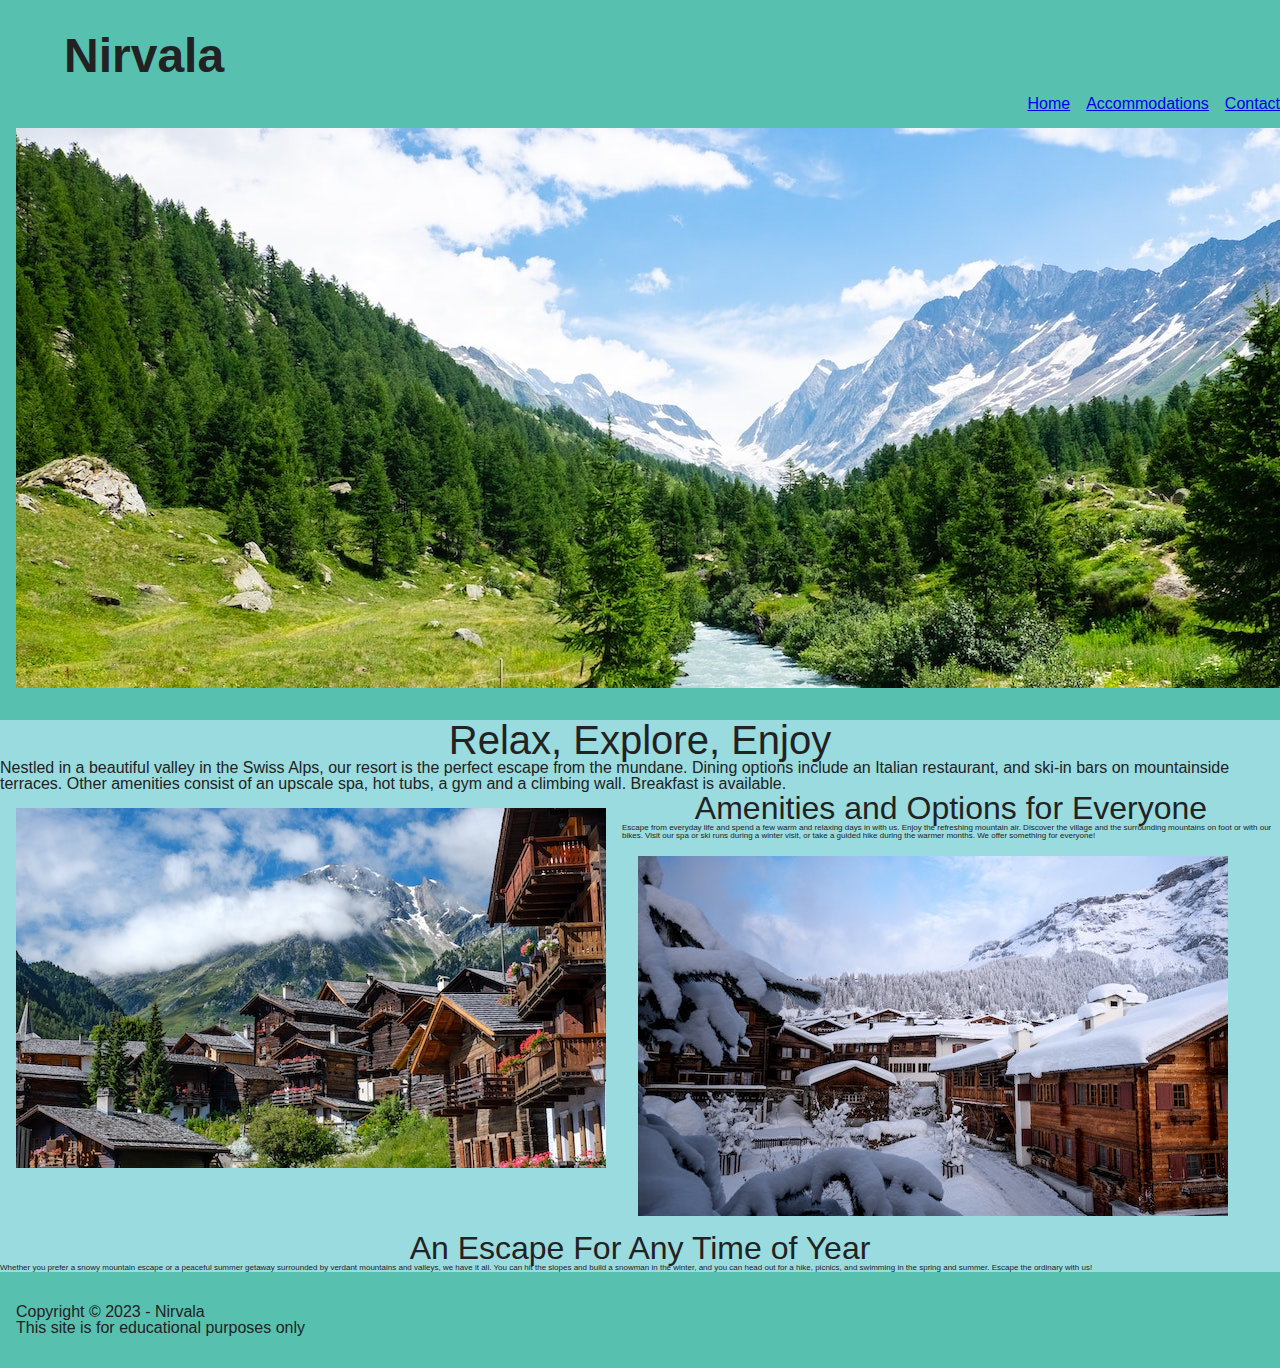
<file: index.html>
<!DOCTYPE html>
<html lang="en">
    <head>
        <meta charset="utf-8">
        <title>Nirvala Resort</title>
        <meta name="author" content="Linnea Mangan">
        <meta name="description" content="website for the Nirvala resort">

        <!-- FAVICON CODE  -->
        
        <link rel="shortcut icon" href="images/favicon.ico" type="image/x-icon">
        <link rel="icon" href="images/logo-3419889_1280.png" type="image/x-icon">
        <link rel="icon" type="image/png" sizes="16x16" href="/favicon-16x16.png">
        <!-- ADOBE FONTS IMPORT -->
        

        <!-- LINK TO EXTERNAL STYLESHEET -->
   
        <link rel="stylesheet" href="styles.css">
    </head>
    <body>
        <header>
            <h1>Nirvala</h1>
            <nav>
                <ul>
                    <li><a href="./index.html">Home</a></li>
                    <li><a href="#">Accommodations</a></li>
                    <li><a href="./contact.html">Contact</a></li>
                </ul>
            </nav>
            <img src="images/swiss-valley.jpg" alt="A bright green mountain valley forest with a river down the middle. Background filled with clouds and snowy mountains.">
        </header>


        <main>
            <h2> Relax, Explore, Enjoy</h2>
            <p>Nestled in a beautiful valley in the Swiss Alps, our resort is the perfect escape from the mundane. Dining options include an Italian restaurant, and ski-in bars on mountainside terraces. Other amenities consist of an upscale spa, hot tubs, a gym and a climbing wall. Breakfast is available.</p>
            <section>
                <img src="images/swiss-chalet.jpg" alt="houses lined facing left of the image. Snow tipped mountains. Cloud covers mountain. Greenery landscape">
                <h3>Amenities and Options for Everyone</h3>
                <p>Escape from everyday life and spend a few warm and relaxing days in with us. Enjoy the refreshing mountain air. Discover the village and the surrounding mountains on foot or with our bikes. Visit our spa or ski runs during a winter visit, or take a guided hike during the warmer months. We offer something for everyone!</p>
            </section>

            <section>
                <img src="images/snowy-chalet.jpg" alt="brown houses. snow covered rooms. snowy landscape, trees mountains. snow covered leaves covering left and bottom-left">
                <h3>An Escape For Any Time of Year</h3>
                <p>Whether you prefer a snowy mountain escape or a peaceful summer getaway surrounded by verdant mountains and valleys, we have it all. You can hit the slopes and build a snowman in the winter, and you can head out for a hike, picnics, and swimming in the spring and summer. Escape the ordinary with us!</p>
            </section>

            
        </main>


        <footer>
            <p>Copyright &copy; 2023 - Nirvala</p>
            <p>This site is for educational purposes only</p>
        </footer>
    </body>
</html>
</file>
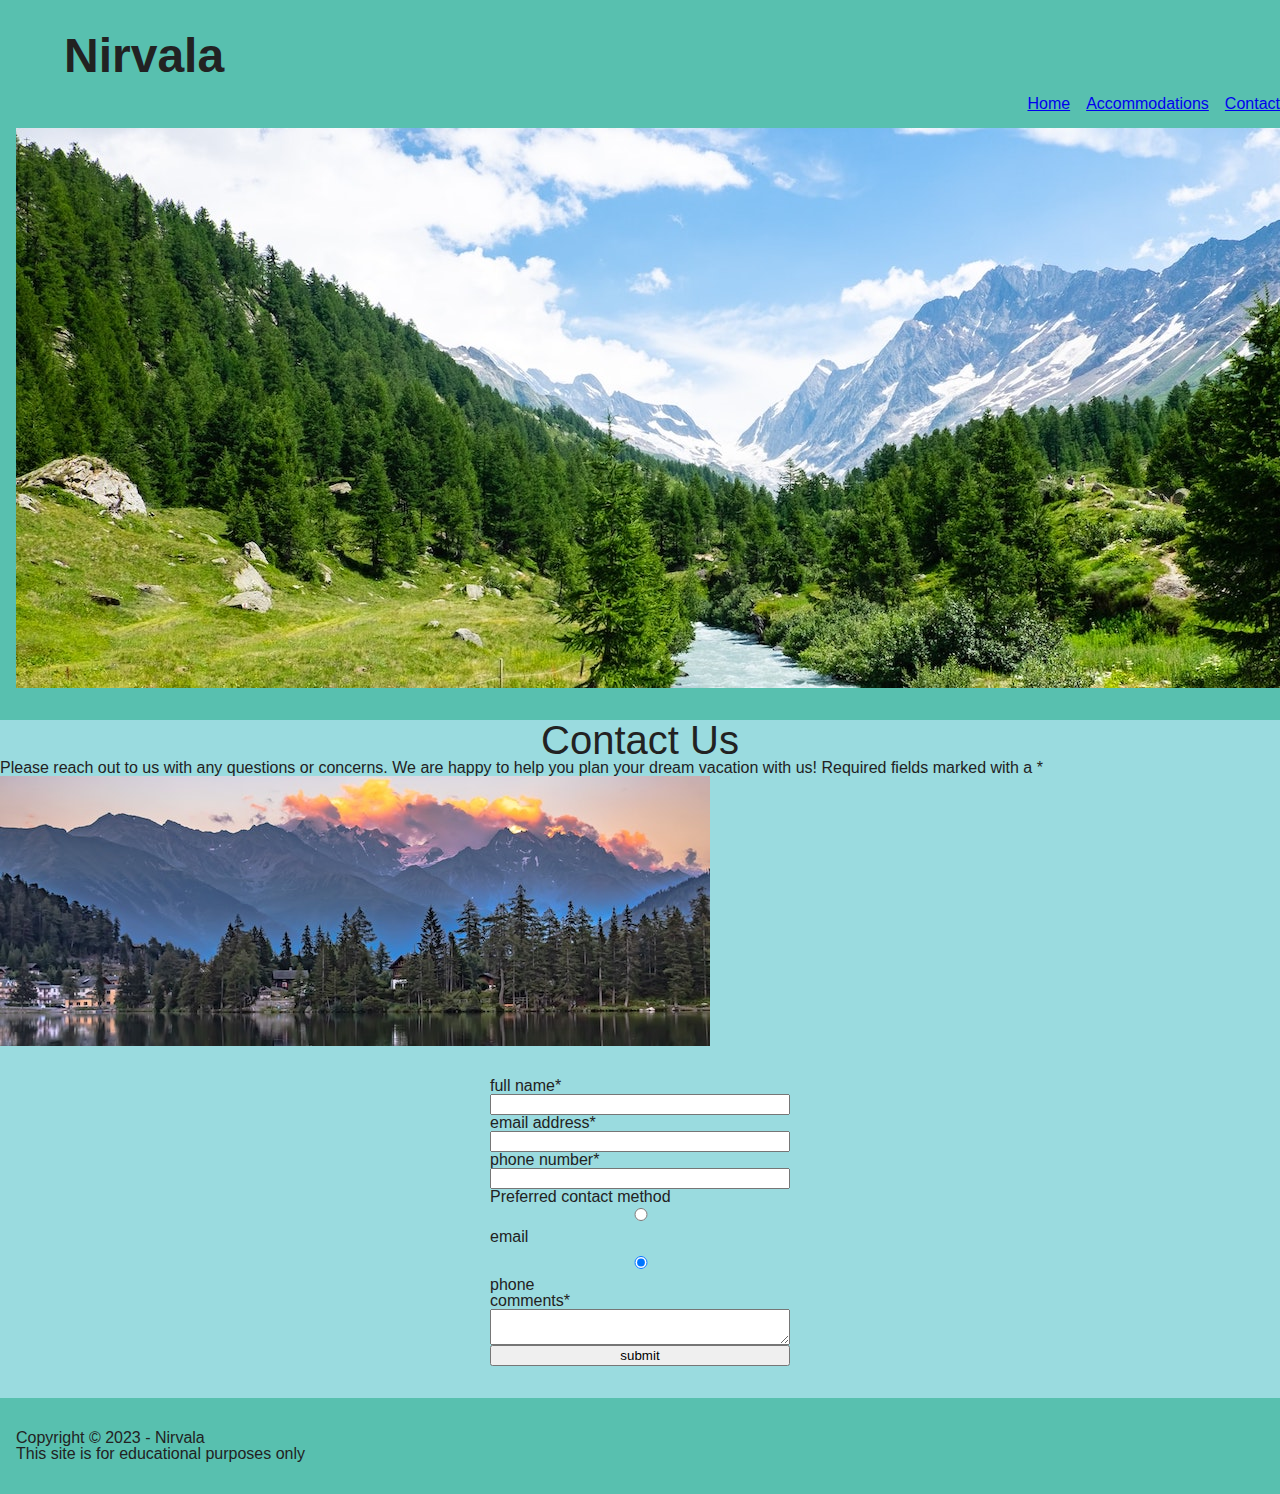
<file: contact.html>
<!DOCTYPE html>
<html lang="en">
    <head>
        <meta charset="utf-8">
        <title>Nirvala Resort</title>
        <meta name="author" content="Linnea Mangan">
        <meta name="description" content="website for the Nirvala resort">

        <!-- FAVICON CODE  -->
        
        <link rel="shortcut icon" href="images/favicon.ico" type="image/x-icon">
        <link rel="icon" href="images/logo-3419889_1280.png" type="image/x-icon">
        <link rel="icon" type="image/png" sizes="16x16" href="/favicon-16x16.png">
        <!-- ADOBE FONTS IMPORT -->
        

        <!-- LINK TO EXTERNAL STYLESHEET -->
   
        <link rel="stylesheet" href="styles.css">
    </head>
    <body>
        <header>
            <h1>Nirvala</h1>
            <nav>
                <ul>
                    <li><a href="./index.html">Home</a></li>
                    <li><a href="#">Accommodations</a></li>
                    <li><a href="./contact.html">Contact</a></li>
                </ul>
            </nav>
            <img src="images/swiss-valley.jpg" alt="A bright green mountain valley forest with a river down the middle. Background filled with clouds and snowy mountains.">
        </header>
        <main>
            <h2>Contact Us</h2>
            <p>Please reach out to us with any questions or concerns. We are happy to help you plan your dream vacation with us!
                Required fields marked with a *</p>
            <img src="images/swiss-sunset.jpg" alt="reflecting large body of water along bottom of image. trees lined straight across. mountain range in background with a sunset.">
            <form action="https://wp.zybooks.com/form-viewer.php" method="POST" target="_blank">
            <label for="my-name">full name*</label>
            <input type="text" name="my-name" id="my-name" required>
            
            <label for="my-address">email address*</label>
            <input type="text" name="my-address" id="my-address" required>

            <label for="my-phone">phone number*</label>
            <input type="text" name="my-phone" id="my-phone" required>

            <fieldset>
                <legend>Preferred contact method</legend>
                <input type="radio" name="pref-contact" id="pref-email" checked>
                <label for="pref-email">email</label>

                <input type="radio" name="pref-contact" id="pref-phone" checked>
                <label for="pref-phone">phone</label>
            </fieldset>

            <label for="my-comments">comments*</label>
            <textarea name="my-comments" id="my-comments"></textarea>

            <input type="submit" name="my-submit" id="my-submit" value="submit">
            </form>
        </main>
        <footer>
            <p>Copyright &copy; 2023 - Nirvala</p>
            <p>This site is for educational purposes only</p>
        </footer>
    </body>
</html>
</file>
<file: styles.css>
/* OBFUSCATED BY CSSOBFUSCATOR.COM at 2023/11/28 05:31:26 */
span,html,body,div{margin-left:0;}span,body,html,div{margin-bottom:0;}body,span,div,html{margin-right:0;}html,span,body,div{margin-top:0;}body,div,span,html{padding-left:0;}span,body,html,div{padding-bottom:0;}body,html,span,div{padding-right:0;}html,div,span,body{padding-top:0;}html{border-left-width:0;}html{border-bottom-width:0;}html{border-right-width:0;}html{border-top-width:0;}html{border-left-style:none;}html{border-bottom-style:none;}html{border-right-style:none;}html{border-top-style:none;}html{border-left-color:currentColor;}html{border-bottom-color:currentColor;}html{border-right-color:currentColor;}html{border-top-color:currentColor;}html{border-image:none;}html{font-size:100%;}html{font:inherit;}html,span,body,div{vertical-align:baseline;}body{border-left-width:0;}body{border-bottom-width:0;}body{border-right-width:0;}body{border-top-width:0;}body{border-left-style:none;}body{border-bottom-style:none;}body{border-right-style:none;}body{border-top-style:none;}body{border-left-color:currentColor;}body{border-bottom-color:currentColor;}body{border-right-color:currentColor;}body{border-top-color:currentColor;}body{border-image:none;}body{font-size:100%;}body{font:inherit;}div{border-left-width:0;}div{border-bottom-width:0;}div{border-right-width:0;}div{border-top-width:0;}div{border-left-style:none;}div{border-bottom-style:none;}div{border-right-style:none;}div{border-top-style:none;}div{border-left-color:currentColor;}div{border-bottom-color:currentColor;}div{border-right-color:currentColor;}div{border-top-color:currentColor;}div{border-image:none;}div{font-size:100%;}div{font:inherit;}span{border-left-width:0;}span{border-bottom-width:0;}span{border-right-width:0;}span{border-top-width:0;}span{border-left-style:none;}span{border-bottom-style:none;}span{border-right-style:none;}span{border-top-style:none;}span{border-left-color:currentColor;}span{border-bottom-color:currentColor;}span{border-right-color:currentColor;}span{border-top-color:currentColor;}span{border-image:none;}span{font-size:100%;}span{font:inherit;}h1,applet,object,iframe{margin-left:0;}h1,object,applet,iframe{margin-bottom:0;}h1,applet,object,iframe{margin-right:0;}iframe,applet,h1,object{margin-top:0;}object,iframe,applet,h1{padding-left:0;}applet,iframe,h1,object{padding-bottom:0;}iframe,object,applet,h1{padding-right:0;}applet,object,h1,iframe{padding-top:0;}applet{border-left-width:0;}applet{border-bottom-width:0;}applet{border-right-width:0;}applet{border-top-width:0;}applet{border-left-style:none;}applet{border-bottom-style:none;}applet{border-right-style:none;}applet{border-top-style:none;}applet{border-left-color:currentColor;}applet{border-bottom-color:currentColor;}applet{border-right-color:currentColor;}applet{border-top-color:currentColor;}applet{border-image:none;}applet{font-size:100%;}applet{font:inherit;}iframe,object,h1,applet{vertical-align:baseline;}object{border-left-width:0;}object{border-bottom-width:0;}object{border-right-width:0;}object{border-top-width:0;}object{border-left-style:none;}object{border-bottom-style:none;}object{border-right-style:none;}object{border-top-style:none;}object{border-left-color:currentColor;}object{border-bottom-color:currentColor;}object{border-right-color:currentColor;}object{border-top-color:currentColor;}object{border-image:none;}object{font-size:100%;}object{font:inherit;}iframe{border-left-width:0;}iframe{border-bottom-width:0;}iframe{border-right-width:0;}iframe{border-top-width:0;}iframe{border-left-style:none;}iframe{border-bottom-style:none;}iframe{border-right-style:none;}iframe{border-top-style:none;}blockquote:before{content:"";}iframe{border-left-color:currentColor;}iframe{border-bottom-color:currentColor;}iframe{border-right-color:currentColor;}iframe{border-top-color:currentColor;}iframe{border-image:none;}iframe{font-size:100%;}iframe{font:inherit;}h1{border-left-width:0;}h1{border-bottom-width:0;}h1{border-right-width:0;}h1{border-top-width:0;}h1{border-left-style:none;}h1{border-bottom-style:none;}h1{border-right-style:none;}h1{border-top-style:none;}h1{border-left-color:currentColor;}h1{border-bottom-color:currentColor;}h1{border-right-color:currentColor;}h1{border-top-color:currentColor;}h1{border-image:none;}h1{font-size:100%;}h1{font:inherit;}h3,h2,h4,h5{margin-left:0;}h2,h4,h5,h3{margin-bottom:0;}h4,h3,h2,h5{margin-right:0;}h3,h2,h4,h5{margin-top:0;}h4,h3,h2,h5{padding-left:0;}h3,h2,h4,h5{padding-bottom:0;}h4,h5,h2,h3{padding-right:0;}h4,h3,h5,h2{padding-top:0;}h2{border-left-width:0;}h2{border-bottom-width:0;}h2{border-right-width:0;}h2{border-top-width:0;}h2{border-left-style:none;}h2{border-bottom-style:none;}h2{border-right-style:none;}blockquote:before{content:none;}h2{border-top-style:none;}h2{border-left-color:currentColor;}h2{border-bottom-color:currentColor;}h2{border-right-color:currentColor;}h2{border-top-color:currentColor;}h2{border-image:none;}h2{font-size:100%;}h2{font:inherit;}h3,h5,h4,h2{vertical-align:baseline;}h3{border-left-width:0;}h3{border-bottom-width:0;}h3{border-right-width:0;}h3{border-top-width:0;}h3{border-left-style:none;}h3{border-bottom-style:none;}h3{border-right-style:none;}h3{border-top-style:none;}h3{border-left-color:currentColor;}h3{border-bottom-color:currentColor;}h3{border-right-color:currentColor;}h3{border-top-color:currentColor;}h3{border-image:none;}h3{font-size:100%;}h3{font:inherit;}h4{border-left-width:0;}h4{border-bottom-width:0;}h4{border-right-width:0;}h4{border-top-width:0;}h4{border-left-style:none;}h4{border-bottom-style:none;}h4{border-right-style:none;}h4{border-top-style:none;}h4{border-left-color:currentColor;}h4{border-bottom-color:currentColor;}h4{border-right-color:currentColor;}h4{border-top-color:currentColor;}h4{border-image:none;}h4{font-size:100%;}h4{font:inherit;}h5{border-left-width:0;}h5{border-bottom-width:0;}h5{border-right-width:0;}h5{border-top-width:0;}h5{border-left-style:none;}h5{border-bottom-style:none;}h5{border-right-style:none;}h5{border-top-style:none;}h5{border-left-color:currentColor;}h5{border-bottom-color:currentColor;}h5{border-right-color:currentColor;}h5{border-top-color:currentColor;}h5{border-image:none;}h5{font-size:100%;}h5{font:inherit;}pre,p,blockquote,h6{margin-left:0;}pre,h6,p,blockquote{margin-bottom:0;}pre,p,h6,blockquote{margin-right:0;}blockquote:after{content:"";}blockquote,p,pre,h6{margin-top:0;}p,h6,blockquote,pre{padding-left:0;}h6,blockquote,p,pre{padding-bottom:0;}h6,pre,p,blockquote{padding-right:0;}pre,p,h6,blockquote{padding-top:0;}h6{border-left-width:0;}h6{border-bottom-width:0;}h6{border-right-width:0;}h6{border-top-width:0;}h6{border-left-style:none;}h6{border-bottom-style:none;}h6{border-right-style:none;}h6{border-top-style:none;}h6{border-left-color:currentColor;}h6{border-bottom-color:currentColor;}h6{border-right-color:currentColor;}h6{border-top-color:currentColor;}h6{border-image:none;}h6{font-size:100%;}h6{font:inherit;}p,blockquote,pre,h6{vertical-align:baseline;}p{border-left-width:0;}p{border-bottom-width:0;}p{border-right-width:0;}p{border-top-width:0;}p{border-left-style:none;}p{border-bottom-style:none;}p{border-right-style:none;}p{border-top-style:none;}p{border-left-color:currentColor;}p{border-bottom-color:currentColor;}p{border-right-color:currentColor;}p{border-top-color:currentColor;}p{border-image:none;}p{font-size:100%;}p{font:inherit;}blockquote{border-left-width:0;}blockquote{border-bottom-width:0;}blockquote{border-right-width:0;}blockquote{border-top-width:0;}blockquote{border-left-style:none;}blockquote{border-bottom-style:none;}blockquote{border-right-style:none;}blockquote{border-top-style:none;}blockquote{border-left-color:currentColor;}blockquote{border-bottom-color:currentColor;}blockquote{border-right-color:currentColor;}blockquote{border-top-color:currentColor;}blockquote{border-image:none;}blockquote{font-size:100%;}blockquote{font:inherit;}pre{border-left-width:0;}pre{border-bottom-width:0;}pre{border-right-width:0;}pre{border-top-width:0;}pre{border-left-style:none;}pre{border-bottom-style:none;}pre{border-right-style:none;}pre{border-top-style:none;}pre{border-left-color:currentColor;}pre{border-bottom-color:currentColor;}pre{border-right-color:currentColor;}pre{border-top-color:currentColor;}pre{border-image:none;}pre{font-size:100%;}pre{font:inherit;}a,acronym,abbr,address{margin-left:0;}a,address,acronym,abbr{margin-bottom:0;}abbr,acronym,address,a{margin-right:0;}address,acronym,a,abbr{margin-top:0;}abbr,acronym,address,a{padding-left:0;}abbr,acronym,a,address{padding-bottom:0;}a,address,acronym,abbr{padding-right:0;}acronym,a,abbr,address{padding-top:0;}a{border-left-width:0;}a{border-bottom-width:0;}a{border-right-width:0;}a{border-top-width:0;}a{border-left-style:none;}a{border-bottom-style:none;}a{border-right-style:none;}a{border-top-style:none;}a{border-left-color:currentColor;}a{border-bottom-color:currentColor;}a{border-right-color:currentColor;}a{border-top-color:currentColor;}a{border-image:none;}a{font-size:100%;}a{font:inherit;}abbr,address,a,acronym{vertical-align:baseline;}abbr{border-left-width:0;}abbr{border-bottom-width:0;}abbr{border-right-width:0;}abbr{border-top-width:0;}abbr{border-left-style:none;}abbr{border-bottom-style:none;}abbr{border-right-style:none;}blockquote:after{content:none;}abbr{border-top-style:none;}abbr{border-left-color:currentColor;}abbr{border-bottom-color:currentColor;}abbr{border-right-color:currentColor;}abbr{border-top-color:currentColor;}abbr{border-image:none;}abbr{font-size:100%;}abbr{font:inherit;}acronym{border-left-width:0;}acronym{border-bottom-width:0;}acronym{border-right-width:0;}acronym{border-top-width:0;}acronym{border-left-style:none;}acronym{border-bottom-style:none;}acronym{border-right-style:none;}acronym{border-top-style:none;}acronym{border-left-color:currentColor;}acronym{border-bottom-color:currentColor;}acronym{border-right-color:currentColor;}acronym{border-top-color:currentColor;}acronym{border-image:none;}acronym{font-size:100%;}acronym{font:inherit;}address{border-left-width:0;}address{border-bottom-width:0;}address{border-right-width:0;}address{border-top-width:0;}address{border-left-style:none;}address{border-bottom-style:none;}address{border-right-style:none;}address{border-top-style:none;}address{border-left-color:currentColor;}address{border-bottom-color:currentColor;}address{border-right-color:currentColor;}address{border-top-color:currentColor;}address{border-image:none;}address{font-size:100%;}address{font:inherit;}cite,big{margin-left:0;}cite,big{margin-bottom:0;}big,cite{margin-right:0;}cite,big{margin-top:0;}:root{--cream:#eef2f0;}del,code,big,cite{padding-left:0;}q:before{content:"";}big,cite,code,del{padding-bottom:0;}code,cite,big,del{padding-right:0;}code,del,cite,big{padding-top:0;}big{border-left-width:0;}big{border-bottom-width:0;}big{border-right-width:0;}big{border-top-width:0;}big{border-left-style:none;}big{border-bottom-style:none;}big{border-right-style:none;}big{border-top-style:none;}big{border-left-color:currentColor;}big{border-bottom-color:currentColor;}big{border-right-color:currentColor;}big{border-top-color:currentColor;}big{border-image:none;}big{font-size:100%;}big{font:inherit;}code,big,del,cite{vertical-align:baseline;}cite{border-left-width:0;}cite{border-bottom-width:0;}cite{border-right-width:0;}cite{border-top-width:0;}cite{border-left-style:none;}cite{border-bottom-style:none;}cite{border-right-style:none;}cite{border-top-style:none;}cite{border-left-color:currentColor;}cite{border-bottom-color:currentColor;}cite{border-right-color:currentColor;}cite{border-top-color:currentColor;}cite{border-image:none;}cite{font-size:100%;}cite{font:inherit;}del,em,dfn,code{margin-left:0;}em,code,del,dfn{margin-bottom:0;}em,dfn,code,del{margin-right:0;}em,dfn,del,code{margin-top:0;}code{border-left-width:0;}code{border-bottom-width:0;}code{border-right-width:0;}code{border-top-width:0;}code{border-left-style:none;}code{border-bottom-style:none;}code{border-right-style:none;}code{border-top-style:none;}code{border-left-color:currentColor;}code{border-bottom-color:currentColor;}code{border-right-color:currentColor;}code{border-top-color:currentColor;}code{border-image:none;}code{font-size:100%;}code{font:inherit;}del{border-left-width:0;}del{border-bottom-width:0;}del{border-right-width:0;}del{border-top-width:0;}del{border-left-style:none;}del{border-bottom-style:none;}del{border-right-style:none;}del{border-top-style:none;}del{border-left-color:currentColor;}del{border-bottom-color:currentColor;}del{border-right-color:currentColor;}del{border-top-color:currentColor;}del{border-image:none;}del{font-size:100%;}del{font:inherit;}img,ins,dfn,em{padding-left:0;}img,dfn,em,ins{padding-bottom:0;}em,img,ins,dfn{padding-right:0;}em,dfn,img,ins{padding-top:0;}dfn{border-left-width:0;}dfn{border-bottom-width:0;}dfn{border-right-width:0;}dfn{border-top-width:0;}dfn{border-left-style:none;}dfn{border-bottom-style:none;}dfn{border-right-style:none;}dfn{border-top-style:none;}dfn{border-left-color:currentColor;}dfn{border-bottom-color:currentColor;}dfn{border-right-color:currentColor;}dfn{border-top-color:currentColor;}dfn{border-image:none;}dfn{font-size:100%;}dfn{font:inherit;}ins,em,dfn,img{vertical-align:baseline;}em{border-left-width:0;}em{border-bottom-width:0;}em{border-right-width:0;}em{border-top-width:0;}em{border-left-style:none;}em{border-bottom-style:none;}em{border-right-style:none;}em{border-top-style:none;}em{border-left-color:currentColor;}em{border-bottom-color:currentColor;}em{border-right-color:currentColor;}em{border-top-color:currentColor;}em{border-image:none;}em{font-size:100%;}em{font:inherit;}img,ins{margin-left:0;}ins,img{margin-bottom:0;}ins,img{margin-right:0;}ins,img{margin-top:0;}img{border-left-width:0;}img{border-bottom-width:0;}img{border-right-width:0;}img{border-top-width:0;}img{border-left-style:none;}img{border-bottom-style:none;}img{border-right-style:none;}q:before{content:none;}img{border-top-style:none;}img{border-left-color:currentColor;}img{border-bottom-color:currentColor;}img{border-right-color:currentColor;}img{border-top-color:currentColor;}img{border-image:none;}img{font-size:100%;}img{font:inherit;}:root{--dk-blue:#64a9a0;}ins{border-left-width:0;}ins{border-bottom-width:0;}ins{border-right-width:0;}ins{border-top-width:0;}ins{border-left-style:none;}ins{border-bottom-style:none;}ins{border-right-style:none;}ins{border-top-style:none;}ins{border-left-color:currentColor;}ins{border-bottom-color:currentColor;}ins{border-right-color:currentColor;}ins{border-top-color:currentColor;}ins{border-image:none;}ins{font-size:100%;}ins{font:inherit;}samp,q,kbd,s{margin-left:0;}samp,s,q,kbd{margin-bottom:0;}q,kbd,samp,s{margin-right:0;}samp,kbd,q,s{margin-top:0;}s,kbd,q,samp{padding-left:0;}q,kbd,s,samp{padding-bottom:0;}q,s,kbd,samp{padding-right:0;}s,q,kbd,samp{padding-top:0;}kbd{border-left-width:0;}kbd{border-bottom-width:0;}kbd{border-right-width:0;}kbd{border-top-width:0;}kbd{border-left-style:none;}kbd{border-bottom-style:none;}kbd{border-right-style:none;}kbd{border-top-style:none;}kbd{border-left-color:currentColor;}kbd{border-bottom-color:currentColor;}kbd{border-right-color:currentColor;}kbd{border-top-color:currentColor;}kbd{border-image:none;}kbd{font-size:100%;}kbd{font:inherit;}samp,s,kbd,q{vertical-align:baseline;}q{border-left-width:0;}q{border-bottom-width:0;}q{border-right-width:0;}q{border-top-width:0;}q{border-left-style:none;}q{border-bottom-style:none;}q{border-right-style:none;}q{border-top-style:none;}q{border-left-color:currentColor;}q{border-bottom-color:currentColor;}q{border-right-color:currentColor;}q{border-top-color:currentColor;}q{border-image:none;}q{font-size:100%;}q{font:inherit;}s{border-left-width:0;}s{border-bottom-width:0;}s{border-right-width:0;}s{border-top-width:0;}s{border-left-style:none;}s{border-bottom-style:none;}s{border-right-style:none;}s{border-top-style:none;}s{border-left-color:currentColor;}s{border-bottom-color:currentColor;}s{border-right-color:currentColor;}s{border-top-color:currentColor;}s{border-image:none;}s{font-size:100%;}s{font:inherit;}samp{border-left-width:0;}samp{border-bottom-width:0;}samp{border-right-width:0;}samp{border-top-width:0;}samp{border-left-style:none;}samp{border-bottom-style:none;}samp{border-right-style:none;}:root{--med-blue:#58c0af;}samp{border-top-style:none;}samp{border-left-color:currentColor;}samp{border-bottom-color:currentColor;}samp{border-right-color:currentColor;}samp{border-top-color:currentColor;}samp{border-image:none;}samp{font-size:100%;}samp{font:inherit;}strike,small{margin-left:0;}small,strike{margin-bottom:0;}small,strike{margin-right:0;}small,strike{margin-top:0;}strike,small{padding-left:0;}small,strike{padding-bottom:0;}small,strike{padding-right:0;}strike,small{padding-top:0;}small{border-left-width:0;}small{border-bottom-width:0;}q:after{content:"";}small{border-right-width:0;}small{border-top-width:0;}small{border-left-style:none;}small{border-bottom-style:none;}small{border-right-style:none;}small{border-top-style:none;}small{border-left-color:currentColor;}small{border-bottom-color:currentColor;}small{border-right-color:currentColor;}small{border-top-color:currentColor;}small{border-image:none;}small{font-size:100%;}small{font:inherit;}sub,strong,strike,small{vertical-align:baseline;}strike{border-left-width:0;}strike{border-bottom-width:0;}strike{border-right-width:0;}strike{border-top-width:0;}strike{border-left-style:none;}strike{border-bottom-style:none;}strike{border-right-style:none;}strike{border-top-style:none;}strike{border-left-color:currentColor;}strike{border-bottom-color:currentColor;}strike{border-right-color:currentColor;}strike{border-top-color:currentColor;}q:after{content:none;}strike{border-image:none;}strike{font-size:100%;}strike{font:inherit;}sub,tt,sup,strong{margin-left:0;}tt,strong,sub,sup{margin-bottom:0;}sup,tt,sub,strong{margin-right:0;}strong,sub,sup,tt{margin-top:0;}strong,sub,sup,tt{padding-left:0;}sup,strong,sub,tt{padding-bottom:0;}tt,sub,sup,strong{padding-right:0;}sub,tt,strong,sup{padding-top:0;}strong{border-left-width:0;}strong{border-bottom-width:0;}strong{border-right-width:0;}strong{border-top-width:0;}strong{border-left-style:none;}strong{border-bottom-style:none;}strong{border-right-style:none;}strong{border-top-style:none;}strong{border-left-color:currentColor;}strong{border-bottom-color:currentColor;}strong{border-right-color:currentColor;}strong{border-top-color:currentColor;}strong{border-image:none;}strong{font-size:100%;}strong{font:inherit;}sub{border-left-width:0;}sub{border-bottom-width:0;}sub{border-right-width:0;}sub{border-top-width:0;}sub{border-left-style:none;}sub{border-bottom-style:none;}sub{border-right-style:none;}sub{border-top-style:none;}sub{border-left-color:currentColor;}sub{border-bottom-color:currentColor;}sub{border-right-color:currentColor;}sub{border-top-color:currentColor;}sub{border-image:none;}sub{font-size:100%;}sub{font:inherit;}sup{border-left-width:0;}sup{border-bottom-width:0;}sup{border-right-width:0;}sup{border-top-width:0;}sup{border-left-style:none;}sup{border-bottom-style:none;}sup{border-right-style:none;}sup{border-top-style:none;}sup{border-left-color:currentColor;}sup{border-bottom-color:currentColor;}sup{border-right-color:currentColor;}sup{border-top-color:currentColor;}sup{border-image:none;}sup{font-size:100%;}sup{font:inherit;}sup,tt,b,var{vertical-align:baseline;}tt{border-left-width:0;}tt{border-bottom-width:0;}tt{border-right-width:0;}tt{border-top-width:0;}tt{border-left-style:none;}tt{border-bottom-style:none;}tt{border-right-style:none;}tt{border-top-style:none;}tt{border-left-color:currentColor;}tt{border-bottom-color:currentColor;}tt{border-right-color:currentColor;}tt{border-top-color:currentColor;}tt{border-image:none;}tt{font-size:100%;}tt{font:inherit;}u,b,var,i{margin-left:0;}u,i,var,b{margin-bottom:0;}var,b,i,u{margin-right:0;}b,var,u,i{margin-top:0;}b,var,u,i{padding-left:0;}var,b,u,i{padding-bottom:0;}b,var,i,u{padding-right:0;}b,var,u,i{padding-top:0;}var{border-left-width:0;}var{border-bottom-width:0;}var{border-right-width:0;}var{border-top-width:0;}var{border-left-style:none;}var{border-bottom-style:none;}var{border-right-style:none;}var{border-top-style:none;}var{border-left-color:currentColor;}var{border-bottom-color:currentColor;}var{border-right-color:currentColor;}var{border-top-color:currentColor;}var{border-image:none;}var{font-size:100%;}var{font:inherit;}b{border-left-width:0;}b{border-bottom-width:0;}b{border-right-width:0;}b{border-top-width:0;}b{border-left-style:none;}b{border-bottom-style:none;}b{border-right-style:none;}b{border-top-style:none;}b{border-left-color:currentColor;}b{border-bottom-color:currentColor;}b{border-right-color:currentColor;}b{border-top-color:currentColor;}b{border-image:none;}b{font-size:100%;}b{font:inherit;}u{border-left-width:0;}u{border-bottom-width:0;}u{border-right-width:0;}u{border-top-width:0;}u{border-left-style:none;}u{border-bottom-style:none;}u{border-right-style:none;}u{border-top-style:none;}u{border-left-color:currentColor;}u{border-bottom-color:currentColor;}u{border-right-color:currentColor;}u{border-top-color:currentColor;}u{border-image:none;}u{font-size:100%;}u{font:inherit;}center,u,dl,i{vertical-align:baseline;}i{border-left-width:0;}i{border-bottom-width:0;}i{border-right-width:0;}i{border-top-width:0;}i{border-left-style:none;}i{border-bottom-style:none;}i{border-right-style:none;}:root{--lt-blue:#9adbdf;}i{border-top-style:none;}i{border-left-color:currentColor;}i{border-bottom-color:currentColor;}i{border-right-color:currentColor;}i{border-top-color:currentColor;}i{border-image:none;}i{font-size:100%;}i{font:inherit;}dl,dt,center,dd{margin-left:0;}dl,dt,center,dd{margin-bottom:0;}center,dt,dd,dl{margin-right:0;}dt,dl,center,dd{margin-top:0;}center,dl,dt,dd{padding-left:0;}dl,dd,dt,center{padding-bottom:0;}dt,center,dd,dl{padding-right:0;}dd,dt,center,dl{padding-top:0;}center{border-left-width:0;}center{border-bottom-width:0;}center{border-right-width:0;}center{border-top-width:0;}center{border-left-style:none;}center{border-bottom-style:none;}center{border-right-style:none;}center{border-top-style:none;}center{border-left-color:currentColor;}center{border-bottom-color:currentColor;}center{border-right-color:currentColor;}center{border-top-color:currentColor;}center{border-image:none;}center{font-size:100%;}center{font:inherit;}dl{border-left-width:0;}dl{border-bottom-width:0;}dl{border-right-width:0;}dl{border-top-width:0;}dl{border-left-style:none;}dl{border-bottom-style:none;}dl{border-right-style:none;}dl{border-top-style:none;}dl{border-left-color:currentColor;}dl{border-bottom-color:currentColor;}dl{border-right-color:currentColor;}dl{border-top-color:currentColor;}dl{border-image:none;}dl{font-size:100%;}dl{font:inherit;}dt{border-left-width:0;}dt{border-bottom-width:0;}dt{border-right-width:0;}dt{border-top-width:0;}dt{border-left-style:none;}dt{border-bottom-style:none;}dt{border-right-style:none;}dt{border-top-style:none;}dt{border-left-color:currentColor;}dt{border-bottom-color:currentColor;}dt{border-right-color:currentColor;}dt{border-top-color:currentColor;}dt{border-image:none;}dt{font-size:100%;}dt{font:inherit;}dt,dd{vertical-align:baseline;}dd{border-left-width:0;}dd{border-bottom-width:0;}dd{border-right-width:0;}dd{border-top-width:0;}dd{border-left-style:none;}dd{border-bottom-style:none;}dd{border-right-style:none;}dd{border-top-style:none;}dd{border-left-color:currentColor;}dd{border-bottom-color:currentColor;}dd{border-right-color:currentColor;}dd{border-top-color:currentColor;}dd{border-image:none;}dd{font-size:100%;}dd{font:inherit;}ol,ul{margin-left:0;}ol,ul{margin-bottom:0;}ol,ul{margin-right:0;}ul,ol{margin-top:0;}ul,ol{padding-left:0;}ul,ol{padding-bottom:0;}nav ul{list-style-type:none;}ul,ol{padding-right:0;}ol,ul{padding-top:0;}ol{border-left-width:0;}ol{border-bottom-width:0;}ol{border-right-width:0;}ol{border-top-width:0;}ol{border-left-style:none;}ol{border-bottom-style:none;}ol{border-right-style:none;}ol{border-top-style:none;}ol{border-left-color:currentColor;}ol{border-bottom-color:currentColor;}ol{border-right-color:currentColor;}ol{border-top-color:currentColor;}ol{border-image:none;}nav ul{display:flex;}ol{font-size:100%;}ol{font:inherit;}li,fieldset,ol,ul{vertical-align:baseline;}ul{border-left-width:0;}ul{border-bottom-width:0;}ul{border-right-width:0;}ul{border-top-width:0;}ul{border-left-style:none;}ul{border-bottom-style:none;}ul{border-right-style:none;}ul{border-top-style:none;}ul{border-left-color:currentColor;}ul{border-bottom-color:currentColor;}ul{border-right-color:currentColor;}ul{border-top-color:currentColor;}ul{border-image:none;}ul{font-size:100%;}ul{font:inherit;}li,fieldset{margin-left:0;}li,fieldset{margin-bottom:0;}fieldset,li{margin-right:0;}fieldset,li{margin-top:0;}:root{--white:#fff;}form,label,li,fieldset{padding-left:0;}fieldset,form,label,li{padding-bottom:0;}li,label,form,fieldset{padding-right:0;}label,li,fieldset,form{padding-top:0;}li{border-left-width:0;}li{border-bottom-width:0;}li{border-right-width:0;}li{border-top-width:0;}li{border-left-style:none;}li{border-bottom-style:none;}li{border-right-style:none;}li{border-top-style:none;}li{border-left-color:currentColor;}li{border-bottom-color:currentColor;}li{border-right-color:currentColor;}li{border-top-color:currentColor;}li{border-image:none;}li{font-size:100%;}li{font:inherit;}nav ul{float:right;}fieldset{border-left-width:0;}fieldset{border-bottom-width:0;}fieldset{border-right-width:0;}fieldset{border-top-width:0;}fieldset{border-left-style:none;}fieldset{border-bottom-style:none;}fieldset{border-right-style:none;}fieldset{border-top-style:none;}fieldset{border-left-color:currentColor;}fieldset{border-bottom-color:currentColor;}fieldset{border-right-color:currentColor;}fieldset{border-top-color:currentColor;}fieldset{border-image:none;}fieldset{font-size:100%;}fieldset{font:inherit;}legend,form,label,table{margin-left:0;}table,form,label,legend{margin-bottom:0;}form,table,legend,label{margin-right:0;}label,table,form,legend{margin-top:0;}form{border-left-width:0;}form{border-bottom-width:0;}form{border-right-width:0;}form{border-top-width:0;}form{border-left-style:none;}form{border-bottom-style:none;}form{border-right-style:none;}form{border-top-style:none;}form{border-left-color:currentColor;}form{border-bottom-color:currentColor;}form{border-right-color:currentColor;}form{border-top-color:currentColor;}form{border-image:none;}form{font-size:100%;}form{font:inherit;}table,legend,label,form{vertical-align:baseline;}label{border-left-width:0;}label{border-bottom-width:0;}label{border-right-width:0;}label{border-top-width:0;}label{border-left-style:none;}label{border-bottom-style:none;}label{border-right-style:none;}label{border-top-style:none;}label{border-left-color:currentColor;}label{border-bottom-color:currentColor;}label{border-right-color:currentColor;}label{border-top-color:currentColor;}label{border-image:none;}label{font-size:100%;}label{font:inherit;}table,caption,legend,tbody{padding-left:0;}caption,legend,tbody,table{padding-bottom:0;}table,tbody,caption,legend{padding-right:0;}table,tbody,legend,caption{padding-top:0;}legend{border-left-width:0;}legend{border-bottom-width:0;}legend{border-right-width:0;}legend{border-top-width:0;}legend{border-left-style:none;}legend{border-bottom-style:none;}legend{border-right-style:none;}legend{border-top-style:none;}legend{border-left-color:currentColor;}legend{border-bottom-color:currentColor;}legend{border-right-color:currentColor;}legend{border-top-color:currentColor;}legend{border-image:none;}legend{font-size:100%;}legend{font:inherit;}table{border-left-width:0;}table{border-bottom-width:0;}table{border-right-width:0;}table{border-top-width:0;}table{border-left-style:none;}table{border-bottom-style:none;}table{border-right-style:none;}table{border-top-style:none;}table{border-left-color:currentColor;}table{border-bottom-color:currentColor;}table{border-right-color:currentColor;}table{border-top-color:currentColor;}table{border-image:none;}table{font-size:100%;}table{font:inherit;}caption,thead,tfoot,tbody{margin-left:0;}tbody,caption,thead,tfoot{margin-bottom:0;}caption,tfoot,tbody,thead{margin-right:0;}tfoot,tbody,caption,thead{margin-top:0;}caption{border-left-width:0;}caption{border-bottom-width:0;}caption{border-right-width:0;}caption{border-top-width:0;}caption{border-left-style:none;}caption{border-bottom-style:none;}caption{border-right-style:none;}caption{border-top-style:none;}caption{border-left-color:currentColor;}caption{border-bottom-color:currentColor;}caption{border-right-color:currentColor;}caption{border-top-color:currentColor;}caption{border-image:none;}caption{font-size:100%;}caption{font:inherit;}tbody,caption,thead,tfoot{vertical-align:baseline;}tbody{border-left-width:0;}tbody{border-bottom-width:0;}tbody{border-right-width:0;}tbody{border-top-width:0;}tbody{border-left-style:none;}tbody{border-bottom-style:none;}tbody{border-right-style:none;}tbody{border-top-style:none;}tbody{border-left-color:currentColor;}tbody{border-bottom-color:currentColor;}tbody{border-right-color:currentColor;}tbody{border-top-color:currentColor;}tbody{border-image:none;}tbody{font-size:100%;}tbody{font:inherit;}tfoot,thead,tr,th{padding-left:0;}tfoot,thead,tr,th{padding-bottom:0;}thead,tr,th,tfoot{padding-right:0;}tr,th,tfoot,thead{padding-top:0;}tfoot{border-left-width:0;}tfoot{border-bottom-width:0;}tfoot{border-right-width:0;}tfoot{border-top-width:0;}tfoot{border-left-style:none;}tfoot{border-bottom-style:none;}tfoot{border-right-style:none;}tfoot{border-top-style:none;}tfoot{border-left-color:currentColor;}tfoot{border-bottom-color:currentColor;}tfoot{border-right-color:currentColor;}tfoot{border-top-color:currentColor;}tfoot{border-image:none;}tfoot{font-size:100%;}tfoot{font:inherit;}thead{border-left-width:0;}thead{border-bottom-width:0;}thead{border-right-width:0;}thead{border-top-width:0;}thead{border-left-style:none;}thead{border-bottom-style:none;}thead{border-right-style:none;}thead{border-top-style:none;}thead{border-left-color:currentColor;}thead{border-bottom-color:currentColor;}thead{border-right-color:currentColor;}thead{border-top-color:currentColor;}thead{border-image:none;}thead{font-size:100%;}thead{font:inherit;}tr,th,td,article{margin-left:0;}article,td,th,tr{margin-bottom:0;}tr,th,td,article{margin-right:0;}th,article,td,tr{margin-top:0;}tr{border-left-width:0;}tr{border-bottom-width:0;}tr{border-right-width:0;}tr{border-top-width:0;}tr{border-left-style:none;}tr{border-bottom-style:none;}tr{border-right-style:none;}tr{border-top-style:none;}tr{border-left-color:currentColor;}tr{border-bottom-color:currentColor;}tr{border-right-color:currentColor;}tr{border-top-color:currentColor;}tr{border-image:none;}tr{font-size:100%;}tr{font:inherit;}th,article,td,tr{vertical-align:baseline;}nav ul{gap:1rem;}th{border-left-width:0;}th{border-bottom-width:0;}th{border-right-width:0;}th{border-top-width:0;}th{border-left-style:none;}th{border-bottom-style:none;}th{border-right-style:none;}th{border-top-style:none;}th{border-left-color:currentColor;}th{border-bottom-color:currentColor;}th{border-right-color:currentColor;}th{border-top-color:currentColor;}th{border-image:none;}th{font-size:100%;}th{font:inherit;}aside,article,td,canvas{padding-left:0;}aside,article,canvas,td{padding-bottom:0;}article,canvas,td,aside{padding-right:0;}article,aside,canvas,td{padding-top:0;}td{border-left-width:0;}td{border-bottom-width:0;}td{border-right-width:0;}td{border-top-width:0;}td{border-left-style:none;}td{border-bottom-style:none;}td{border-right-style:none;}td{border-top-style:none;}td{border-left-color:currentColor;}td{border-bottom-color:currentColor;}td{border-right-color:currentColor;}td{border-top-color:currentColor;}td{border-image:none;}td{font-size:100%;}td{font:inherit;}article{border-left-width:0;}article{border-bottom-width:0;}article{border-right-width:0;}article{border-top-width:0;}article{border-left-style:none;}article{border-bottom-style:none;}article{border-right-style:none;}article{border-top-style:none;}article{border-left-color:currentColor;}article{border-bottom-color:currentColor;}article{border-right-color:currentColor;}article{border-top-color:currentColor;}article{border-image:none;}article{font-size:100%;}article{font:inherit;}aside,details,embed,canvas{margin-left:0;}canvas,details,embed,aside{margin-bottom:0;}details,canvas,aside,embed{margin-right:0;}embed,canvas,aside,details{margin-top:0;}aside{border-left-width:0;}aside{border-bottom-width:0;}aside{border-right-width:0;}aside{border-top-width:0;}aside{border-left-style:none;}aside{border-bottom-style:none;}aside{border-right-style:none;}aside{border-top-style:none;}aside{border-left-color:currentColor;}aside{border-bottom-color:currentColor;}aside{border-right-color:currentColor;}aside{border-top-color:currentColor;}aside{border-image:none;}aside{font-size:100%;}aside{font:inherit;}canvas,details,embed,aside{vertical-align:baseline;}canvas{border-left-width:0;}canvas{border-bottom-width:0;}canvas{border-right-width:0;}canvas{border-top-width:0;}canvas{border-left-style:none;}canvas{border-bottom-style:none;}canvas{border-right-style:none;}canvas{border-top-style:none;}canvas{border-left-color:currentColor;}canvas{border-bottom-color:currentColor;}canvas{border-right-color:currentColor;}canvas{border-top-color:currentColor;}canvas{border-image:none;}canvas{font-size:100%;}canvas{font:inherit;}embed,figure,figcaption,details{padding-left:0;}figcaption,figure,details,embed{padding-bottom:0;}figure,embed,figcaption,details{padding-right:0;}details,embed,figure,figcaption{padding-top:0;}details{border-left-width:0;}details{border-bottom-width:0;}details{border-right-width:0;}details{border-top-width:0;}details{border-left-style:none;}details{border-bottom-style:none;}details{border-right-style:none;}details{border-top-style:none;}details{border-left-color:currentColor;}details{border-bottom-color:currentColor;}details{border-right-color:currentColor;}details{border-top-color:currentColor;}details{border-image:none;}details{font-size:100%;}details{font:inherit;}embed{border-left-width:0;}embed{border-bottom-width:0;}embed{border-right-width:0;}embed{border-top-width:0;}embed{border-left-style:none;}embed{border-bottom-style:none;}embed{border-right-style:none;}embed{border-top-style:none;}embed{border-left-color:currentColor;}embed{border-bottom-color:currentColor;}embed{border-right-color:currentColor;}embed{border-top-color:currentColor;}embed{border-image:none;}embed{font-size:100%;}embed{font:inherit;}header,figcaption,footer,figure{margin-left:0;}header,footer,figure,figcaption{margin-bottom:0;}figcaption,footer,figure,header{margin-right:0;}footer,header,figure,figcaption{margin-top:0;}figure{border-left-width:0;}figure{border-bottom-width:0;}figure{border-right-width:0;}figure{border-top-width:0;}figure{border-left-style:none;}figure{border-bottom-style:none;}figure{border-right-style:none;}figure{border-top-style:none;}figure{border-left-color:currentColor;}nav ul{padding-left:1rem;}figure{border-bottom-color:currentColor;}figure{border-right-color:currentColor;}figure{border-top-color:currentColor;}figure{border-image:none;}figure{font-size:100%;}figure{font:inherit;}header,figcaption,footer,figure{vertical-align:baseline;}figcaption{border-left-width:0;}figcaption{border-bottom-width:0;}figcaption{border-right-width:0;}figcaption{border-top-width:0;}figcaption{border-left-style:none;}figcaption{border-bottom-style:none;}figcaption{border-right-style:none;}figcaption{border-top-style:none;}figcaption{border-left-color:currentColor;}figcaption{border-bottom-color:currentColor;}figcaption{border-right-color:currentColor;}figcaption{border-top-color:currentColor;}figcaption{border-image:none;}figcaption{font-size:100%;}figcaption{font:inherit;}header,footer,hgroup,menu{padding-left:0;}header,hgroup,menu,footer{padding-bottom:0;}hgroup,footer,menu,header{padding-right:0;}footer,menu,header,hgroup{padding-top:0;}footer{border-left-width:0;}footer{border-bottom-width:0;}footer{border-right-width:0;}footer{border-top-width:0;}footer{border-left-style:none;}footer{border-bottom-style:none;}footer{border-right-style:none;}footer{border-top-style:none;}footer{border-left-color:currentColor;}footer{border-bottom-color:currentColor;}footer{border-right-color:currentColor;}footer{border-top-color:currentColor;}footer{border-image:none;}footer{font-size:100%;}footer{font:inherit;}header{border-left-width:0;}header{border-bottom-width:0;}header{border-right-width:0;}header{border-top-width:0;}header{border-left-style:none;}header{border-bottom-style:none;}header{border-right-style:none;}header{border-top-style:none;}header{border-left-color:currentColor;}header{border-bottom-color:currentColor;}header{border-right-color:currentColor;}header{border-top-color:currentColor;}header{border-image:none;}header{font-size:100%;}header{font:inherit;}menu,hgroup{margin-left:0;}menu,hgroup{margin-bottom:0;}menu,hgroup{margin-right:0;}hgroup,menu{margin-top:0;}hgroup{border-left-width:0;}hgroup{border-bottom-width:0;}hgroup{border-right-width:0;}hgroup{border-top-width:0;}hgroup{border-left-style:none;}hgroup{border-bottom-style:none;}hgroup{border-right-style:none;}hgroup{border-top-style:none;}hgroup{border-left-color:currentColor;}hgroup{border-bottom-color:currentColor;}hgroup{border-right-color:currentColor;}hgroup{border-top-color:currentColor;}hgroup{border-image:none;}hgroup{font-size:100%;}hgroup{font:inherit;}menu,hgroup{vertical-align:baseline;}menu{border-left-width:0;}menu{border-bottom-width:0;}menu{border-right-width:0;}nav ul{padding-bottom:1rem;}menu{border-top-width:0;}menu{border-left-style:none;}menu{border-bottom-style:none;}menu{border-right-style:none;}menu{border-top-style:none;}menu{border-left-color:currentColor;}menu{border-bottom-color:currentColor;}nav ul{padding-right:1rem;}menu{border-right-color:currentColor;}menu{border-top-color:currentColor;}menu{border-image:none;}menu{font-size:100%;}nav ul{padding-top:1rem;}menu{font:inherit;}output,nav{margin-left:0;}nav,output{margin-bottom:0;}nav,output{margin-right:0;}output,nav{margin-top:0;}nav,output{padding-left:0;}nav,output{padding-bottom:0;}nav,output{padding-right:0;}output,nav{padding-top:0;}nav{border-left-width:0;}nav{border-bottom-width:0;}nav{border-right-width:0;}nav{border-top-width:0;}nav{border-left-style:none;}nav{border-bottom-style:none;}nav{border-right-style:none;}nav{border-top-style:none;}nav{border-left-color:currentColor;}nav{border-bottom-color:currentColor;}nav{border-right-color:currentColor;}nav{border-top-color:currentColor;}nav{border-image:none;}nav{font-size:100%;}nav{font:inherit;}output,nav{vertical-align:baseline;}:root{--lt-gray:#eaeaea;}output{border-left-width:0;}output{border-bottom-width:0;}output{border-right-width:0;}output{border-top-width:0;}output{border-left-style:none;}:root{--med-gray:#555;}output{border-bottom-style:none;}output{border-right-style:none;}output{border-top-style:none;}output{border-left-color:currentColor;}output{border-bottom-color:currentColor;}output{border-right-color:currentColor;}output{border-top-color:currentColor;}output{border-image:none;}output{font-size:100%;}:root{--dk-gray:#222;}output{font:inherit;}section,ruby,summary,time{margin-left:0;}time,ruby,section,summary{margin-bottom:0;}summary,ruby,time,section{margin-right:0;}ruby,section,time,summary{margin-top:0;}summary,section,ruby,time{padding-left:0;}ruby,time,section,summary{padding-bottom:0;}ruby,section,summary,time{padding-right:0;}time,summary,ruby,section{padding-top:0;}ruby{border-left-width:0;}ruby{border-bottom-width:0;}ruby{border-right-width:0;}ruby{border-top-width:0;}ruby{border-left-style:none;}ruby{border-bottom-style:none;}ruby{border-right-style:none;}ruby{border-top-style:none;}ruby{border-left-color:currentColor;}ruby{border-bottom-color:currentColor;}ruby{border-right-color:currentColor;}ruby{border-top-color:currentColor;}ruby{border-image:none;}ruby{font-size:100%;}ruby{font:inherit;}summary,time,section,ruby{vertical-align:baseline;}section{border-left-width:0;}section{border-bottom-width:0;}section{border-right-width:0;}section{border-top-width:0;}section{border-left-style:none;}section{border-bottom-style:none;}section{border-right-style:none;}section{border-top-style:none;}section{border-left-color:currentColor;}section{border-bottom-color:currentColor;}section{border-right-color:currentColor;}section{border-top-color:currentColor;}section{border-image:none;}section{font-size:100%;}section{font:inherit;}summary{border-left-width:0;}summary{border-bottom-width:0;}summary{border-right-width:0;}summary{border-top-width:0;}summary{border-left-style:none;}summary{border-bottom-style:none;}summary{border-right-style:none;}summary{border-top-style:none;}summary{border-left-color:currentColor;}summary{border-bottom-color:currentColor;}summary{border-right-color:currentColor;}summary{border-top-color:currentColor;}summary{border-image:none;}summary{font-size:100%;}summary{font:inherit;}time{border-left-width:0;}time{border-bottom-width:0;}time{border-right-width:0;}time{border-top-width:0;}time{border-left-style:none;}time{border-bottom-style:none;}time{border-right-style:none;}time{border-top-style:none;}time{border-left-color:currentColor;}time{border-bottom-color:currentColor;}time{border-right-color:currentColor;}time{border-top-color:currentColor;}time{border-image:none;}time{font-size:100%;}time{font:inherit;}video,body,audio,mark{margin-left:0;}video,body,mark,audio{margin-bottom:0;}audio,mark,body,video{margin-right:0;}video,audio,mark,body{margin-top:0;}video,audio,mark{padding-left:0;}video,mark,audio{padding-bottom:0;}audio,mark,video{padding-right:0;}video,mark,audio{padding-top:0;}mark{border-left-width:0;}mark{border-bottom-width:0;}mark{border-right-width:0;}mark{border-top-width:0;}mark{border-left-style:none;}mark{border-bottom-style:none;}mark{border-right-style:none;}mark{border-top-style:none;}mark{border-left-color:currentColor;}mark{border-bottom-color:currentColor;}mark{border-right-color:currentColor;}mark{border-top-color:currentColor;}mark{border-image:none;}mark{font-size:100%;}mark{font:inherit;}audio,video,mark{vertical-align:baseline;}audio{border-left-width:0;}audio{border-bottom-width:0;}audio{border-right-width:0;}audio{border-top-width:0;}audio{border-left-style:none;}audio{border-bottom-style:none;}audio{border-right-style:none;}audio{border-top-style:none;}audio{border-left-color:currentColor;}audio{border-bottom-color:currentColor;}audio{border-right-color:currentColor;}audio{border-top-color:currentColor;}audio{border-image:none;}audio{font-size:100%;}audio{font:inherit;}video{border-left-width:0;}video{border-bottom-width:0;}video{border-right-width:0;}video{border-top-width:0;}video{border-left-style:none;}video{border-bottom-style:none;}video{border-right-style:none;}video{border-top-style:none;}video{border-left-color:currentColor;}video{border-bottom-color:currentColor;}video{border-right-color:currentColor;}video{border-top-color:currentColor;}video{border-image:none;}video{font-size:100%;}video{font:inherit;}figure,nav,header,hgroup,img,menu,details,aside,footer,section,article,figcaption{display:block;}body{line-height:1;}ol,ul{list-style:none;}q,blockquote{quotes:none;}table{border-collapse:collapse;}table{border-spacing:0;}body{background-color:var(--lt-blue);}footer,body,header{max-width:15in;}body{color:var(--dk-gray);}body{font-family:"Kanit",sans-serif;}body{font-weight:400;}body{font-style:normal;}body{justify-content:center;}body{align-content:center;}header{background-color:#58c0af;}header{margin-left:0;}header{margin-bottom:auto;}header{margin-right:0;}header{margin-top:auto;}main,header,header,footer{width:100%;}header{align-items:center;}header{padding-left:1rem;}header{padding-bottom:1rem;}header{padding-right:1rem;}header{padding-top:1rem;}footer,header,form{padding-left:1pc;}footer,header{padding-bottom:.333333333in;}footer,form,header{padding-right:1pc;}header,footer{padding-top:.333333333in;}footer,main,header{margin-left:auto;}main,h1,h2,footer,header{margin-bottom:0;}footer,main,header{margin-right:auto;}main,footer,h1,h2,header{margin-top:0;}h1{font-size:3rem;}h1{margin-left:3rem;}h1,h2{margin-right:0;}h1{font-weight:bold;}h2{font-size:2.5rem;}h2{margin-left:0;}section h3,h2{text-align:center;}h3{font-size:2rem;}p{font-size:1rem;}form{width:225pt;}form{margin-left:auto;}form{margin-bottom:12pt;}form{margin-right:auto;}form{margin-top:12pt;}form{padding-bottom:12pt;}form{padding-top:12pt;}fieldset,form{display:grid;}section img{float:left;}fieldset,form{grid-template-columns:1fr;}fieldset{row-gap:6pt;}fieldset{float:right;}footer{background-color:#58c0af;}footer{margin-left:0;}footer{margin-bottom:0;}footer{margin-right:0;}footer{margin-top:0;}section img{margin-left:1rem;}section img{margin-bottom:1rem;}section img{margin-right:1rem;}section img{margin-top:1rem;}section p{font-size:.5rem;}
</file>
